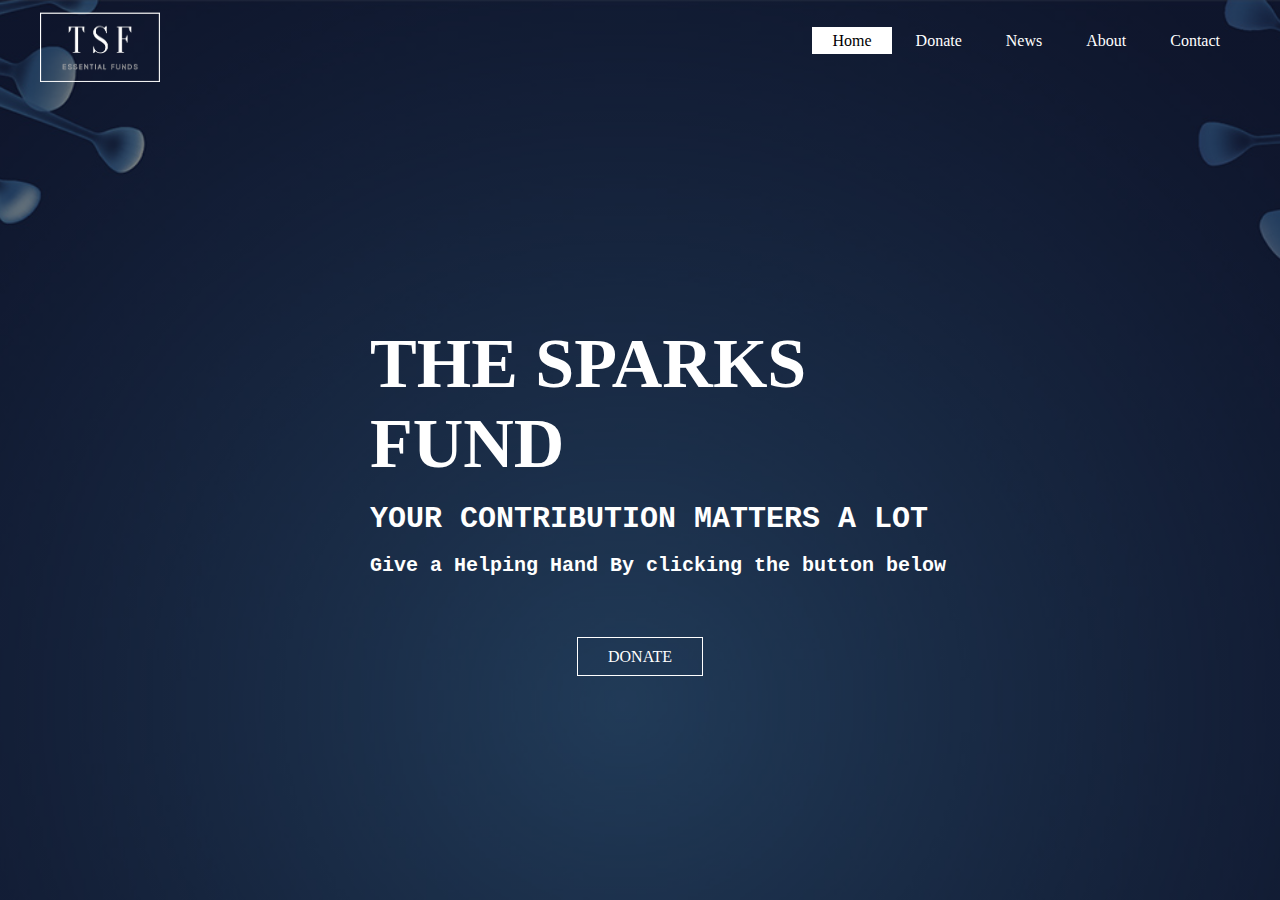
<file: index.html>
<!DOCTYPE html>
<html lang="en">
<head>
    <meta charset="UTF-8">
    <meta http-equiv="X-UA-Compatible" content="IE=edge">
    <meta name="viewport" content="width=device-width, initial-scale=1.0">
    <title>THE SPARKS FUND</title>
    <link rel="stylesheet" type="text/css" href="css/style.css">
</head>
<body>
    <header>
        <div class="main">
            <div class="logo">
                <img src="images/essentialfundlogo1.png">
            </div>
            <ul>
                <li>
                    <a class="active" href="#">Home</a>
                </li>
                <li>
                    <a href="donate.html">Donate</a>
                </li>
                <li>
                    <a href="news.html">News</a>
                </li>
                <li>
                    <a href="about.html">About</a>
                </li>
                <li>
                    <a href="contact.html">Contact</a>
                </li>
            </ul>
        </div>
        <div class="title">
            <h1><strong>THE SPARKS FUND</strong></h1>
            <br>
            <h4>YOUR CONTRIBUTION MATTERS A LOT</h4>
            <br>
            <h6>Give a Helping Hand By clicking the button below</h6>
        </div>

        <div class="button">
            <a href="donate.html" class="btn">DONATE</a>
        </div>

        
    </header>  

    
</body>
</html>
</file>
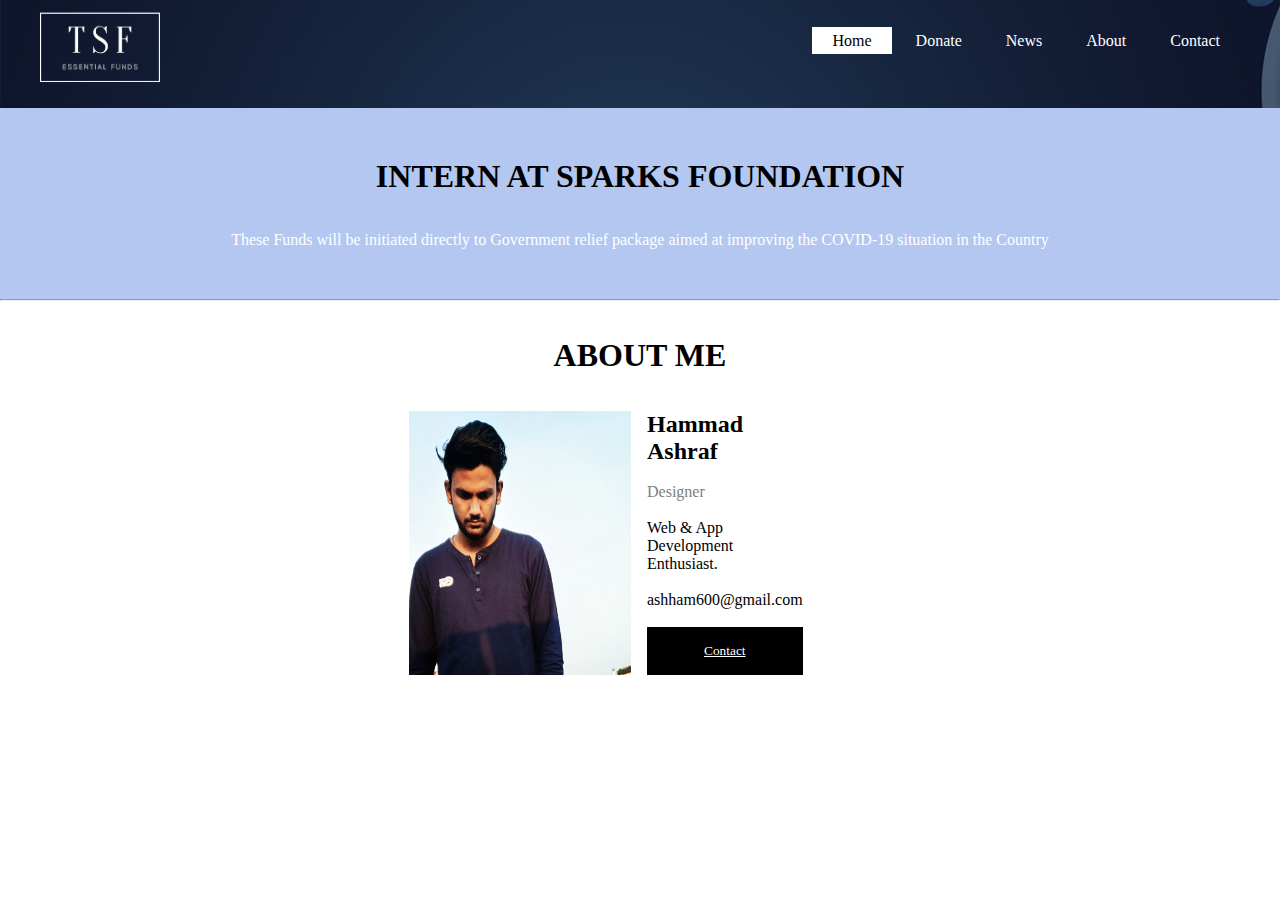
<file: about.html>
<!DOCTYPE html>
<html lang="en">
<head>
    <meta charset="UTF-8">
    <meta http-equiv="X-UA-Compatible" content="IE=edge">
    <meta name="viewport" content="width=device-width, initial-scale=1.0">
    <title>AboutUs</title>
    <!-- <link rel="stylesheet" href="css/style.css"> -->
    <link rel="stylesheet" href="css/about.css">

</head>
<body>

  <header>
    <div class="main">
        <div class="logo">
            <img src="images/essentialfundlogo1.png">
        </div>
        <ul>
            <li>
                <a class="active" href="index.html">Home</a>
            </li>
            <li>
              <a href="donate.html">Donate</a>
          </li>
            <li>
                <a href="news.html">News</a>
            </li>
            <li>
                <a href="#">About</a>
            </li>
            <li>
                <a href="contact.html">Contact</a>
            </li>
        </ul>
    </div>
  </header>  
    
    <div class="about-section">
        <h1 style="color: black;">INTERN AT SPARKS FOUNDATION</h1>
        <br>
        <br>
        <p>These Funds will be initiated directly to Government relief package aimed at improving the COVID-19 situation in the Country</p>
        <!-- <p>Resize the browser window to see that this page is responsive by the way.</p> -->
      </div>
      <hr>
      
      <br>
      <br>

      <h1 style="text-align:center">ABOUT ME</h1>
      <br>
      <br>
      <div class="row">
        <div class="column">
          <div class="card">
            <img src="images/me.jpg" alt="Hammad" style="width:100%">
            <div class="container">
              <h2>Hammad Ashraf</h2>
              <br>
              <p class="title">Designer</p>
              <br>
              <p>Web & App Development Enthusiast.</p>
              <br>
              <p>ashham600@gmail.com</p>
              <br>
              <p><button class="button"><a href="contact.html">Contact</a></button></p>
            </div>
          </div>
        </div>
</body>
</html>
</file>
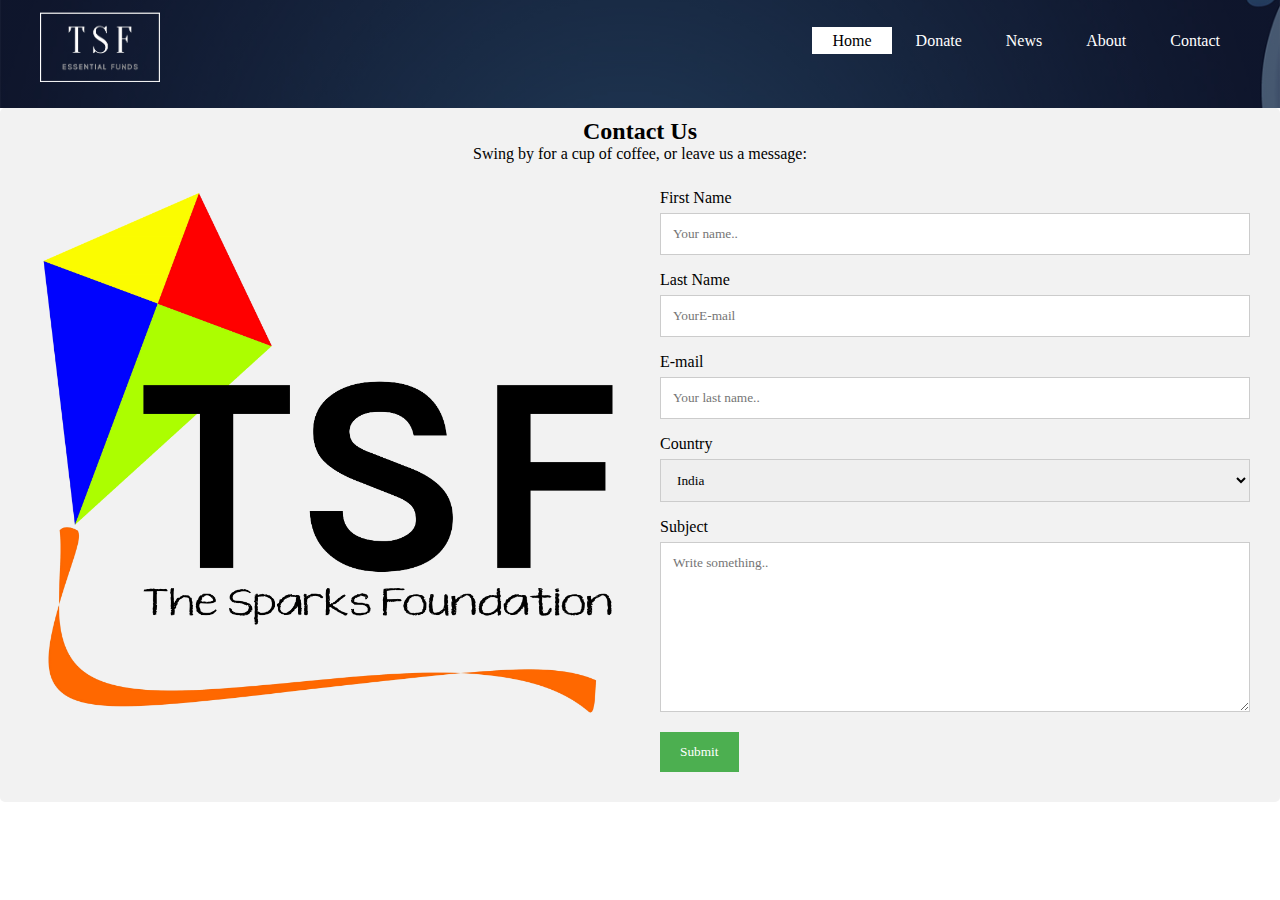
<file: contact.html>
<!DOCTYPE html>
<html lang="en">
<head>
    <meta charset="UTF-8">
    <meta http-equiv="X-UA-Compatible" content="IE=edge">
    <meta name="viewport" content="width=device-width, initial-scale=1.0">
    <title>Document</title>
    <link rel="stylesheet" href="">
    <style>
        * {
      box-sizing: border-box;
    }
    
    /* Style inputs */
    input[type=text], select, textarea {
      width: 100%;
      padding: 12px;
      border: 1px solid #ccc;
      margin-top: 6px;
      margin-bottom: 16px;
      resize: vertical;
    }
    
    input[type=submit] {
      background-color: #4CAF50;
      color: white;
      padding: 12px 20px;
      border: none;
      cursor: pointer;
    }
    
    input[type=submit]:hover {
      background-color: #45a049;
    }
    
    /* Style the container/contact section */
    .container {
      border-radius: 5px;
      background-color: #f2f2f2;
      padding: 10px;
    }
    
    /* Create two columns that float next to eachother */
    .column {
      float: left;
      width: 50%;
      margin-top: 6px;
      padding: 20px;
    }
    
    /* Clear floats after the columns */
    .row:after {
      content: "";
      display: table;
      clear: both;
    }
    
    /* Responsive layout - when the screen is less than 600px wide, make the two columns stack on top of each other instead of next to each other */
    @media screen and (max-width: 600px) {
      .column, input[type=submit] {
        width: 100%;
        margin-top: 0;
      }
    }

     /*STYLING NAVIGATION BAR  */

  *{
    margin: 0;
    padding: 0;
    font-family: Century Gothic;
    box-sizing: border-box;
}

  .main{
    max-width: 1200px;
    margin: auto;
}

header{
    background-image:linear-gradient(rgba(0,0,0,0.5),rgba(0,0,0,0.5)), url(../images/covid1.jpg);
    height: 12vh;
    background-size: cover;
    background-position: center;
}

ul{
    float: right;
    list-style-type: none;
    margin-top: 32px;
}

ul li{
    display: inline-block;
}

ul li a{
    text-decoration: none;
    color: white;
    padding: 5px 20px;
    border: 1px solid solid transparent;
    transition: 0.6s ease;
}

ul li a:hover{
    background-color: white;
    color: black;
}

ul li a.active {
    background-color: white;
    color: black;
}

.logo img{
    margin-top: 12px;
    float: left;
    width: 120px;
    height: auto;
    transition: 0.4s ease;
}

.logo img:hover {
    background-color: lightpink;
    color: red;
}

      </style>
</head>
<body>

    <header>
        <div class="main">
            <div class="logo">
                <img src="images/essentialfundlogo1.png">
            </div>
            <ul>
                <li>
                    <a class="active" href="index.html">Home</a>
                </li>
                <li>
                    <a href="donate.html">Donate</a>
                </li>
                <li>
                    <a href="news.html">News</a>
                </li>
                <li>
                    <a href="about.html">About</a>
                </li>
                <li>
                    <a href="contact.html">Contact</a>
                </li>
            </ul>
    </header>  



    <div class="container">
  <div style="text-align:center">
    <h2><strong>Contact Us</strong></h2>
    <p>Swing by for a cup of coffee, or leave us a message:</p>
  </div>
  <div class="row">
    <div class="column">
      <img src="images/tsflogo2.png" style="width:100%">
    </div>
    <div class="column">
      <form action="/action_page.php">
        <label for="fname">First Name</label>
        <input type="text" id="fname" name="firstname" placeholder="Your name..">
        <label for="lname">Last Name</label>
        <input type="text" id="E-mail" name="firstname" placeholder="YourE-mail">
        <label for="lname">E-mail</label>
        <input type="text" id="lname" name="lastname" placeholder="Your last name..">
        <label for="country">Country</label>
        <select id="country" name="country">
          <option value="australia">India</option>
          <option value="canada">Bangladesh</option>
          <option value="usa">Srilanka</option>
        </select>
        <label for="subject">Subject</label>
        <textarea id="subject" name="subject" placeholder="Write something.." style="height:170px"></textarea>
        <input type="submit" value="Submit">
      </form>
    </div>
  </div>
</div>
</body>
</html>
</file>
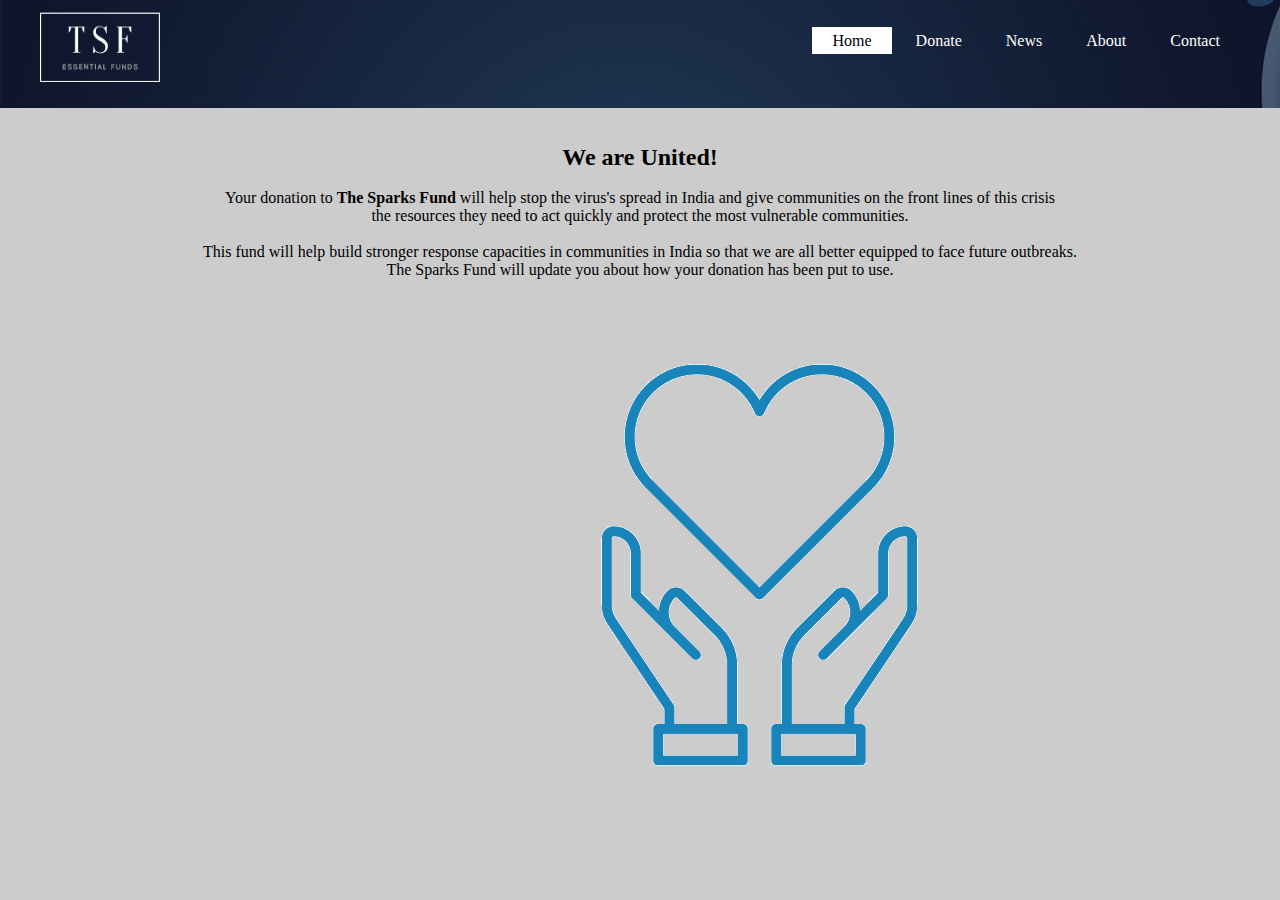
<file: donate.html>
<!DOCTYPE html>
<html lang="en">
<head>
    <meta charset="UTF-8">
    <meta http-equiv="X-UA-Compatible" content="IE=edge">
    <meta name="viewport" content="width=device-width, initial-scale=1.0">
    <title>Donate</title>
    <link rel="stylesheet" href="css/donate.css">

</head>
<body>
    <header>
        <div class="main">
            <div class="logo">
                <img src="images/essentialfundlogo1.png">
            </div>
            <ul>
                <li>
                    <a class="active" href="index.html">Home</a>
                </li>
                <li>
                    <a href="#">Donate</a>
                </li>
                <li>
                    <a href="news.html">News</a>
                </li>
                <li>
                    <a href="about.html">About</a>
                </li>
                <li>
                    <a href="contact.html">Contact</a>
                </li>
            </ul>
        </div>
    </header>
    

    <br><br>
    <div>
        <!-- Donation content -->
        <h2> We are United!</h2>
        <br>
        <p>Your donation to <strong>The Sparks Fund</strong> will help stop the virus's spread in India and give communities on the front lines of this crisis <br> the resources they need to act quickly and protect the most vulnerable communities.</p>
        <br>
        <p>This fund will help build stronger response capacities in communities in India so that we are all better equipped to face future outbreaks.</p> 
        <p>The Sparks Fund will update you about how your donation has been put to use.</p>
        <br>
        <br>

        <!-- Payment Integration Using JAVASCRIPT (EMPLOYS COMMUNICATION THROUGH RAZORPAY API) -->
            <form><script src="https://checkout.razorpay.com/v1/payment-button.js" data-payment_button_id="pl_H19WND6pIeMBxk" async> </script> </form>
            
    </div>  
    <div class="donateimg">
    <img src="images/GIVING-hands-donate.png">
</div>
</body>
</html>
</file>
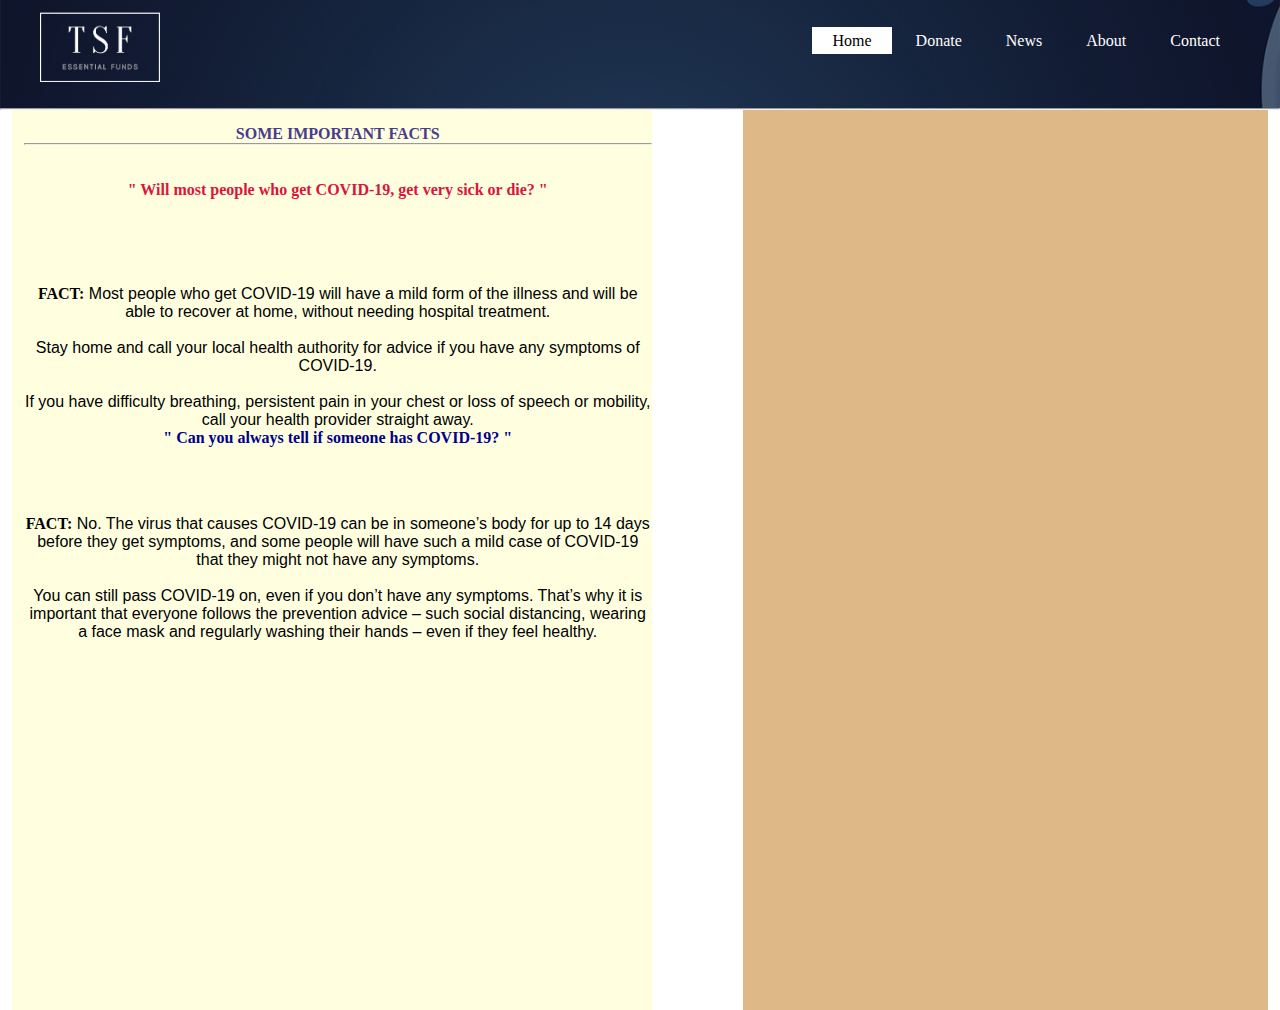
<file: news.html>
<!DOCTYPE html>
<html lang="en">
<head>
    <meta charset="UTF-8">
    <meta http-equiv="X-UA-Compatible" content="IE=edge">
    <meta name="viewport" content="width=device-width, initial-scale=1.0">
    <title>Latest News</title>
    <link rel="stylesheet" href="css/news.css">



</head>
<body>
    <header>
        <div class="main">
            <div class="logo">
                <img src="images/essentialfundlogo1.png">
            </div>
            <ul>
                <li>
                    <a class="active" href="index.html">Home</a>
                </li>
                <li>
                    <a href="donate.html">Donate</a>
                </li>
                <li>
                    <a href="#">News</a>
                </li>
                <li>
                    <a href="about.html">About</a>
                </li>
                <li>
                    <a href="contact.html">Contact</a>
                </li>
            </ul>
        </div>
    </header>  
    <hr>
    <div class="newsbody">
    <div class="newstext">
        <p style="color:darkslateblue;"><strong>SOME IMPORTANT FACTS</strong>
        <br>
        <hr>
        <br>
        <br>
        <p style="color: crimson;"><strong>" Will most people who get COVID-19, get very sick or die? "</strong></p>
            <br>
            <br>
            <br>
            <ul>
                <li>
                    <p><strong>FACT:</strong> Most people who get COVID-19 will have a mild form of the illness and will be able to recover at home, without needing hospital treatment.</p>
                </li>
                <br>
                <br>
                <li>
                    <p>Stay home and call your local health authority for advice if you have any symptoms of COVID-19.</p>
                </li>
                <br>
                <br>
                <li>
                    <p>If you have difficulty breathing, persistent pain in your chest or loss of speech or mobility, call your health provider straight away.</p>
                </li>
            </ul>
        </p>
            <!-- <p><strong>FACT:</strong> Most people who get COVID-19 will have a mild form of the illness and will be able to recover at home, without needing hospital treatment.</p>
            <br>
            <br>
            <br> 
            <p>Stay home and call your local health authority for advice if you have any symptoms of COVID-19.</p>
            <br>
            <br>
            <br> 
            <p>If you have difficulty breathing, persistent pain in your chest or loss of speech or mobility, call your health provider straight away.</p> -->
            <br>
            <br>
            <br>
        <p style="color:darkblue">
            <br>
            <br>
            <strong>" Can you always tell if someone has COVID-19? "</strong>
            <br>
            <br>
            <br>
            <!-- <p><strong>FACT:</strong> No. The virus that causes COVID-19 can be in someone’s body for up to 14 days before they get symptoms, and some people will have such a mild case of COVID-19 that they might not have any symptoms.</p>
            <br>
            <br>
            <br>
            <p>You can still pass COVID-19 on, even if you don’t have any symptoms. That’s why it is important that everyone follows the prevention advice – such social distancing, wearing a face mask and regularly washing their hands – even if they feel healthy.</p> -->
            <ul>
                <li>
                    <p><strong>FACT:</strong> No. The virus that causes COVID-19 can be in someone’s body for up to 14 days before they get symptoms, and some people will have such a mild case of COVID-19 that they might not have any symptoms.</p>
                </li>
                <br>
                <br>
                <li>
                    <p>You can still pass COVID-19 on, even if you don’t have any symptoms. That’s why it is important that everyone follows the prevention advice – such social distancing, wearing a face mask and regularly washing their hands – even if they feel healthy.</p>
                </li>
                <br>
                <br>
            </ul>
        </p>
    </div>

    <div class="news" style="position: sticky;" >
        <br>
        <iframe width="560" height="315" src="https://www.youtube.com/embed/-ILqgrkXhEg?start=1" title="YouTube video player" frameborder="0" allow="accelerometer; autoplay; clipboard-write; encrypted-media; gyroscope; picture-in-picture" allowfullscreen></iframe>
        <br>
        <br>
        <iframe width="560" height="315" src="https://www.youtube.com/embed/videoseries?list=PLmWa9ZZLlCjs2qGJl0HxsxaUTSptFn6a_" title="YouTube video player" frameborder="0" allow="accelerometer; autoplay; clipboard-write; encrypted-media; gyroscope; picture-in-picture" allowfullscreen></iframe>
        <br>
        <br>
        <iframe width="560" height="315" src="https://www.youtube.com/embed/8B20fQX5ffs" title="YouTube video player" frameborder="0" allow="accelerometer; autoplay; clipboard-write; encrypted-media; gyroscope; picture-in-picture" allowfullscreen></iframe>
        <br>
        <br>
        <iframe width="560" height="315" src="https://www.youtube.com/embed/umCdNbpYeaM" title="YouTube video player" frameborder="0" allow="accelerometer; autoplay; clipboard-write; encrypted-media; gyroscope; picture-in-picture" allowfullscreen></iframe>
        <br>
        <br>
        <iframe width="560" height="315" src="https://www.youtube.com/embed/ITHbjDCeXvY" title="YouTube video player" frameborder="0" allow="accelerometer; autoplay; clipboard-write; encrypted-media; gyroscope; picture-in-picture" allowfullscreen></iframe>
    </div>

</div>

</body>
</html>
</file>
<file: css/style.css>
*{
    margin: 0;
    padding: 0;
    font-family: Century Gothic;
    box-sizing: border-box;
}

header{
    background-image:linear-gradient(rgba(0,0,0,0.5),rgba(0,0,0,0.5)), url(../images/covid1.jpg);
    height: 100vh;
    background-size: cover;
    background-position: center;
}

ul{
    float: right;
    list-style-type: none;
    margin-top: 32px;
}

ul li{
    display: inline-block;
}

ul li a{
    text-decoration: none;
    color: white;
    padding: 5px 20px;
    border: 1px solid solid transparent;
    transition: 0.6s ease;
}

ul li a:hover{
    background-color: white;
    color: black;
}

ul li a.active {
    background-color: white;
    color: black;
}

.logo img{
    margin-top: 12px;
    float: left;
    width: 120px;
    height: auto;
    transition: 0.4s ease;
}

.logo img:hover {
    background-color: lightpink;
    color: red;
}



.main{
    max-width: 1200px;
    margin: auto;
}

.title{
    position: absolute;
    top: 50%;
    left: 50%;
    transform: translate(-50%,-50%);
}

.title h1{
    font-family: cursive;
    margin-left: 50px;
    color: white;
    font-size: 70px;
}

.title h4{
    font-family: 'Courier New', Courier, monospace;
    margin-left: 50px;
    color: white;
    font-size: 30px;
}

.title h6{
    font-family: 'Courier New', Courier, monospace;
    margin-left: 50px;
    color: white;
    font-size: 20px;
}

.button{
    position: absolute;
    top: 73%;
    left: 50%;
    transform: translate(-50%,-50%);
}

.btn{
    border: 1px solid #fff;
    padding: 10px 30px;
    color: white;
    text-decoration: none;
    transition: 0.6s ease;
}

.btn:hover{
    background-color: white;
    color: black;
}
</file>
<file: css/about.css>
/* STYLING BODY */
  /* html {
    box-sizing: border-box;
  } */
  
  *, *:before, *:after {
    box-sizing: inherit;
    box-sizing: border-box;
  }
  
  .column {
    float: left;
    width: 50%;
    margin-bottom: 16px;
    padding: 0 8px;
  }
  
  .card {
    /* box-shadow: 0 4px 8px 0 rgba(0, 0, 0, 0.2); */
    padding-left: 400px;
    margin: 1px;
    display: inline-flex;
  }
  
  .about-section {
    padding: 50px;
    text-align: center;
    background-color: #b3c7f1;
    color: white;
  }
  
  .container {
    padding: 0 16px;
  }
  
  .container::after, .row::after {
    content: "";
    clear: both;
    display: table;
  }
  
  .title {
    color: grey;
  }
  
  .button {
    border: none;
    outline: 0;
    display: inline-block;
    padding: 8px;
    color: white;
    background-color: #000;
    text-align: center;
    cursor: pointer;
    width: 100%;
  }
  
  .button a{
    border: none;
    outline: 0;
    display: inline-block;
    padding: 8px;
    color: white;
    background-color: #000;
    text-align: center;
    cursor: pointer;
    width: 100%;
  }

  .button:hover {
    background-color: #555;
  }
  
  @media screen and (max-width: 650px) {
    .column {
      width: 100%;
      display: block;
    }
  }


  /*STYLING NAVIGATION BAR  */

  *{
    margin: 0;
    padding: 0;
    font-family: Century Gothic;
    box-sizing: border-box;
}

  .main{
    max-width: 1200px;
    margin: auto;
}

header{
    background-image:linear-gradient(rgba(0,0,0,0.5),rgba(0,0,0,0.5)), url(../images/covid1.jpg);
    height: 12vh;
    background-size: cover;
    background-position: center;
}

ul{
    float: right;
    list-style-type: none;
    margin-top: 32px;
}

ul li{
    display: inline-block;
}

ul li a{
    text-decoration: none;
    color: white;
    padding: 5px 20px;
    border: 1px solid solid transparent;
    transition: 0.6s ease;
}

ul li a:hover{
    background-color: white;
    color: black;
}

ul li a.active {
    background-color: white;
    color: black;
}

.logo img{
    margin-top: 12px;
    float: left;
    width: 120px;
    height: auto;
    transition: 0.4s ease;
}

.logo img:hover {
    background-color: lightpink;
    color: red;
}
</file>
<file: css/donate.css>
body {
    
    font-family: Arial, Helvetica, sans-serif;
    background-color: #cccccc;
    background-size: cover;
  }

  /*STYLING NAVIGATION BAR  */

  *{
    margin: 0;
    padding: 0;
    font-family: Century Gothic;
    box-sizing: border-box;
}

  .main{
    max-width: 1200px;
    margin: auto;
}

header{
    background-image:linear-gradient(rgba(0,0,0,0.5),rgba(0,0,0,0.5)), url(../images/covid1.jpg);
    height: 12vh;
    background-size: cover;
    background-position: center;
}

ul{
    float: right;
    list-style-type: none;
    margin-top: 32px;
}

ul li{
    display: inline-block;
}

ul li a{
    text-decoration: none;
    color: white;
    padding: 5px 20px;
    border: 1px solid solid transparent;
    transition: 0.6s ease;
}

ul li a:hover{
    background-color: white;
    color: black;
}

ul li a.active {
    background-color: white;
    color: black;
}

.logo img{
    margin-top: 12px;
    float: left;
    width: 120px;
    height: auto;
    transition: 0.4s ease;
}

.logo img:hover {
    background-color: lightpink;
    color: red;
}


/* Styling Body */
h1{
    font-size: 60px;
}

h2, h3, p, form{
    text-align: center;
}

.donateimg{
    box-align: center;
    margin-inline-start: 500px;
    margin-left: 510px;
}
</file>
<file: css/news.css>
/*STYLING NAVIGATION BAR  */

* {
  margin: 0;
  padding: 0;
  font-family: Century Gothic;
  box-sizing: border-box;
}

.main {
  max-width: 1200px;
  margin: auto;
}

header {
  background-image: linear-gradient(rgba(0, 0, 0, 0.5), rgba(0, 0, 0, 0.5)),
    url(../images/covid1.jpg);
  height: 12vh;
  background-size: cover;
  background-position: center;
}

ul {
  float: right;
  list-style-type: none;
  margin-top: 32px;
}

ul li {
  display: inline-block;
}

ul li a {
  text-decoration: none;
  color: white;
  padding: 5px 20px;
  border: 1px solid solid transparent;
  transition: 0.6s ease;
}

ul li a:hover {
  background-color: white;
  color: black;
}

ul li a.active {
  background-color: white;
  color: black;
}

.logo img {
  margin-top: 12px;
  float: left;
  width: 120px;
  height: auto;
  transition: 0.4s ease;
}

.logo img:hover {
  background-color: lightpink;
  color: red;
}

/* Body styling */

.newsbody {
  float: left;
  display: inline-flex;
  justify-content: space-evenly;
}
.newstext {
  background-color: lightyellow;
  width: 50%;
  height: 100vh;
  padding-top: 15px;
  padding-left: 12px;
}

.newstext p {
  text-align: center;
  font-family: sans-serif;
}

.news {
  display: inline-block;
  box-sizing: border-box;
  background-color: burlywood;
  background-size: cover;
  position: sticky;
  margin-left: 80px;
  padding-left: 10px;
  width: 41%;
  height: 100vh;
  overflow: auto;
  border: 1px solid burlywood;
}
</file>
